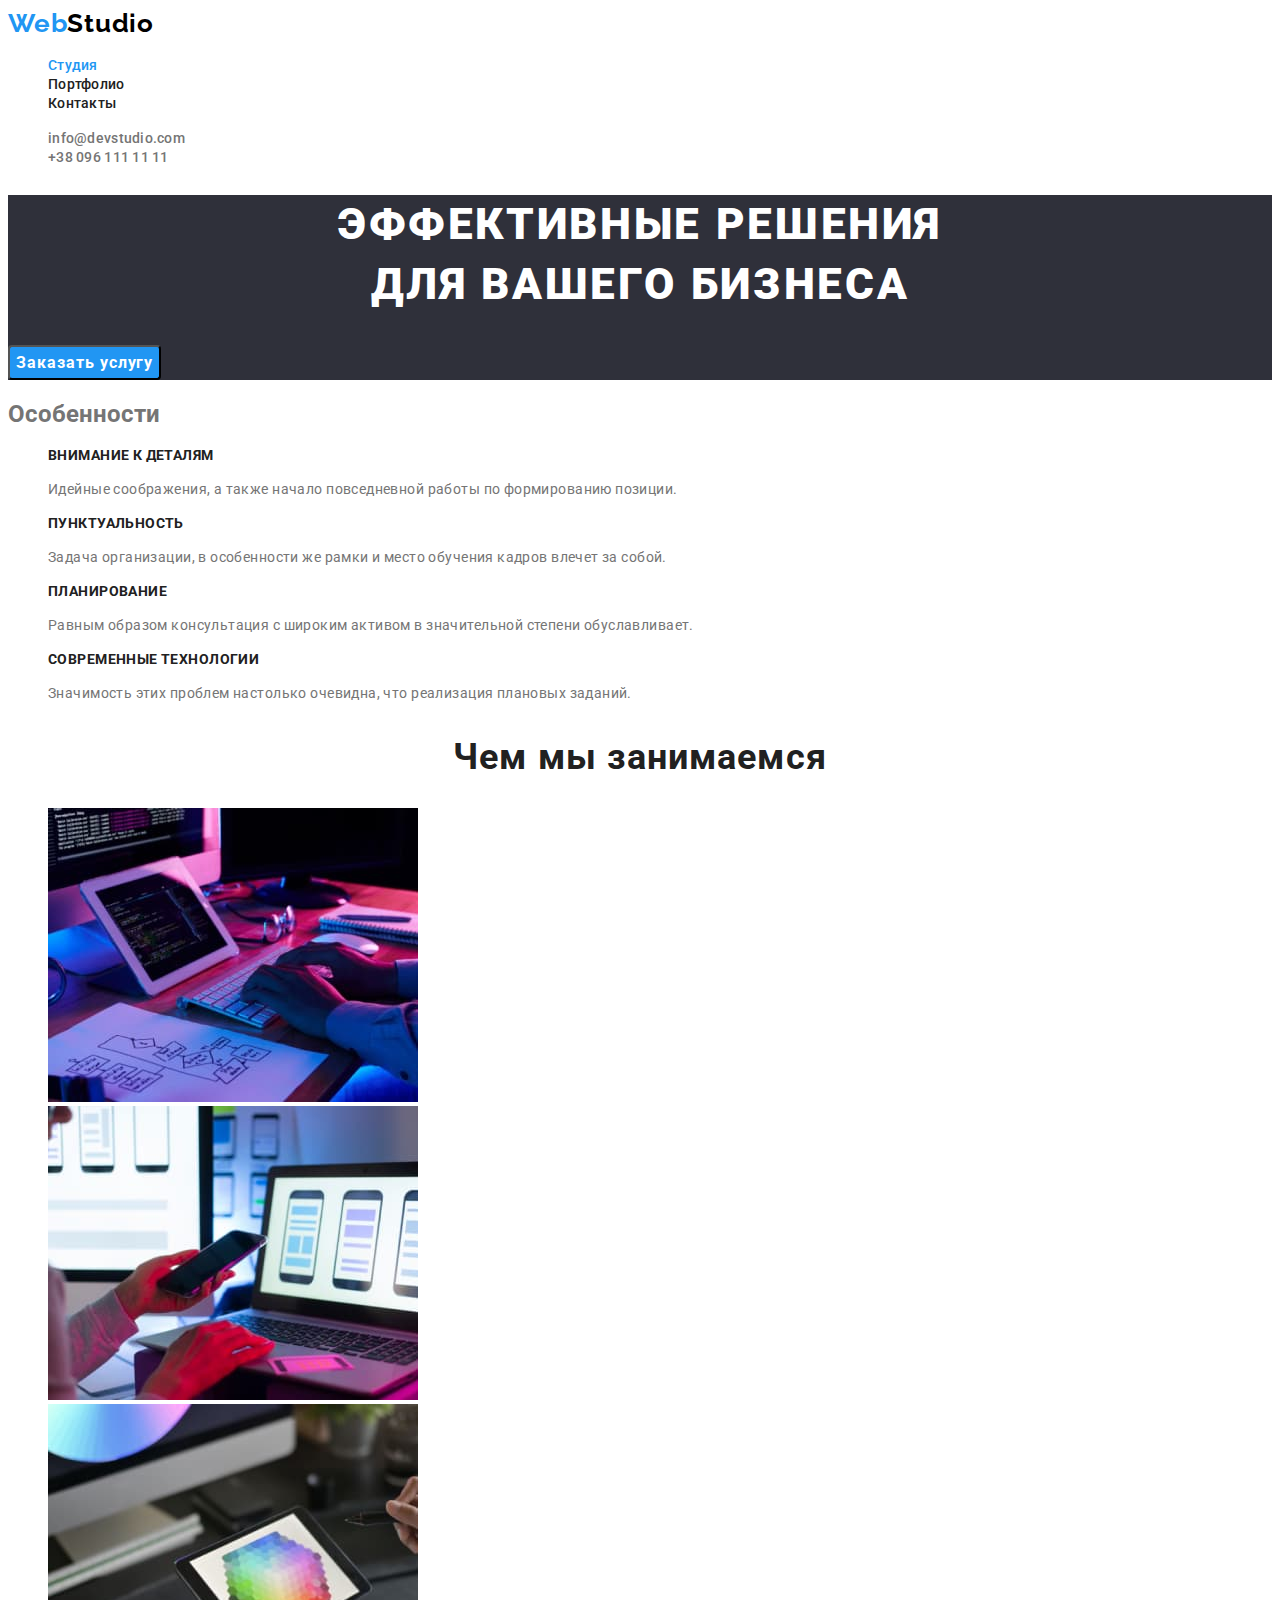
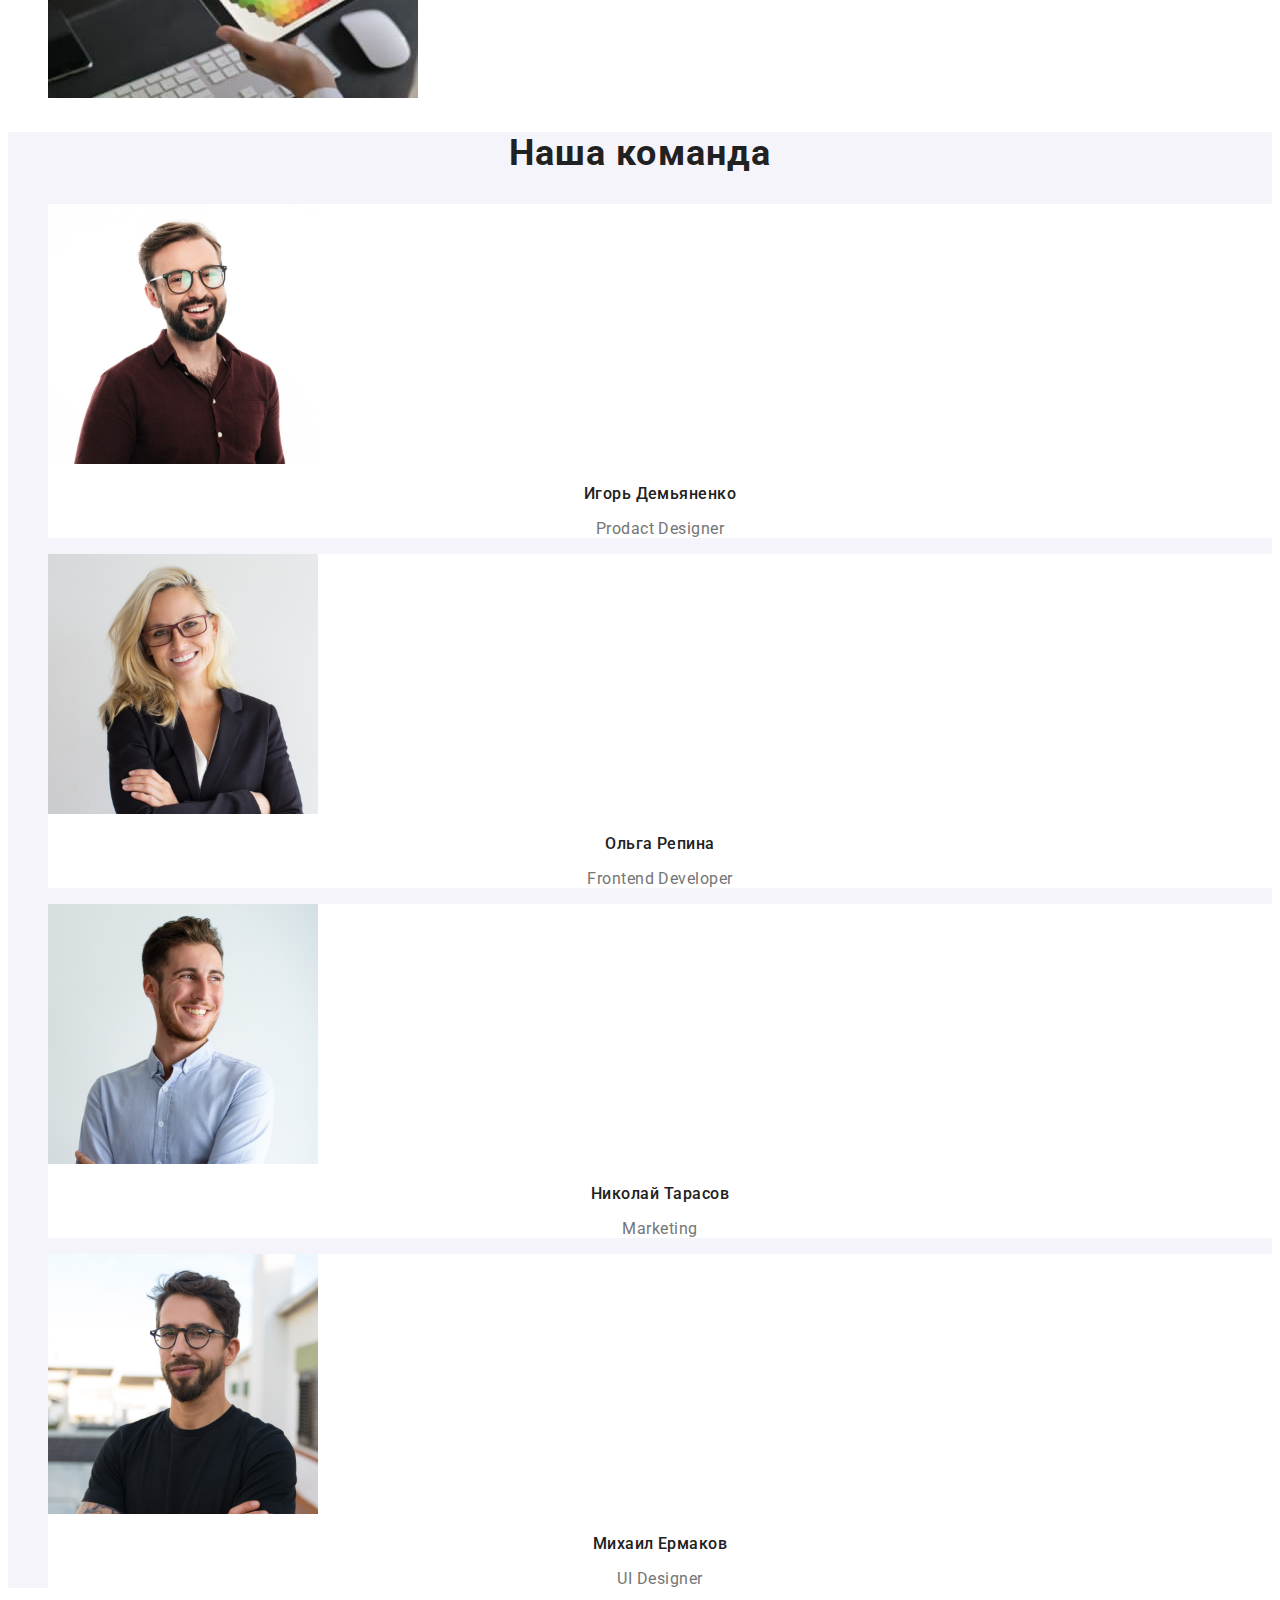
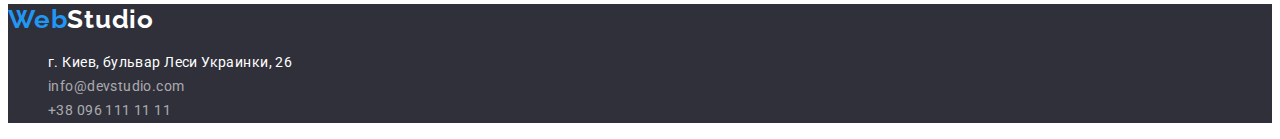
<file: index.html>
<!DOCTYPE html>
<html lang="ru">
  <head>
    <meta charset="UTF-8" />
    <meta http-equiv="X-UA-Compatible" content="IE=edge" />
    <meta name="viewport" content="width=device-width, initial-scale=1.0" />
    <title>Студия</title>
    <link rel="preconnect" href="https://fonts.googleapis.com" />
    <link rel="preconnect" href="https://fonts.gstatic.com" crossorigin />
    <link
      href="https://fonts.googleapis.com/css2?family=Raleway:wght@700&family=Roboto:wght@400;500;700;900&display=swap"
      rel="stylesheet"
    />
    <link rel="stylesheet" href="./css/styles.css" />
  </head>
  <body>
    <header>
      <!-- nav -->
      <nav class="navigation">
        <a class="logo link" href="index.html" lang="en"
          >Web<span class="logo-light">Studio</span></a
        >
        <ul class="navigation-list list">
          <li class="navigation-item">
            <a class="navigation-link link current" href="index.html">Студия</a>
          </li>
          <li class="navigation-item">
            <a class="navigation-link link" href="./portfolio.html">Портфолио</a>
          </li>
          <li class="navigation-item">
            <a class="navigation-link link" href="#">Контакты</a>
          </li>
        </ul>
      </nav>
      <ul class="connection-list list">
        <li class="connection-item">
          <a class="connection-link link" href="mailto:info@devstudio.com">info@devstudio.com</a>
        </li>
        <li class="connection-item">
          <a class="connection-link link" href="tel:+380961111111">+38 096 111 11 11</a>
        </li>
      </ul>
    </header>
    <main>
      <section class="hero">
        <h1 class="title-hero">Эффективные решения<br />для вашего бизнеса</h1>
        <button class="button" type="button">Заказать услугу</button>
      </section>

      <!--Особенности-->
      <section class="features">
        <h2 class="hidden-title">Особенности</h2>
        <ul class="features-list list">
          <li class="features-item">
            <h3 class="features-title">Внимание к деталям</h3>
            <p class="features-text">
              Идейные соображения, а также начало повседневной работы по формированию позиции.
            </p>
          </li>
          <li class="features-item">
            <h3 class="features-title">Пунктуальность</h3>
            <p class="features-text">
              Задача организации, в особенности же рамки и место обучения кадров влечет за собой.
            </p>
          </li>
          <li class="features-item">
            <h3 class="features-title">Планирование</h3>
            <p class="features-text">
              Равным образом консультация с широким активом в значительной степени обуславливает.
            </p>
          </li>
          <li class="features-item">
            <h3 class="features-title">Современные технологии</h3>
            <p class="features-text">
              Значимость этих проблем настолько очевидна, что реализация плановых заданий.
            </p>
          </li>
        </ul>
      </section>

      <!-- Чем мы занимаемся-->
      <section class="activity">
        <h2 class="secondary-title">Чем мы занимаемся</h2>
        <ul class="activity-list list">
          <li class="activity-item">
            <img src="./images/image1.jpg" alt="image1" width="370" height="294" />
          </li>
          <li class="activity-item">
            <img src="./images/image2.jpg" alt="image2" width="370" height="294" />
          </li>
          <li class="activity-item">
            <img src="./images/image3.jpg" alt="image3" width="370" height="294" />
          </li>
        </ul>
      </section>

      <!--Наша команда-->
      <section class="team">
        <h2 class="secondary-title">Наша команда</h2>
        <ul class="team-list list">
          <li class="team-item">
            <img
              class="team-item-img"
              src="./images/id.jpg"
              alt="Игорь Демьяненко"
              width="270"
              height="260"
            />
            <h3 class="team-item-title">Игорь Демьяненко</h3>
            <p class="team-item-description" lang="en">Prodact Designer</p>
          </li>
          <li class="team-item">
            <img
              class="team-item-img"
              src="./images/or.jpg"
              alt="Ольга Репина"
              width="270"
              height="260"
            />
            <h3 class="team-item-title">Ольга Репина</h3>
            <p class="team-item-description" lang="en">Frontend Developer</p>
          </li>
          <li class="team-item">
            <img
              class="team-item-img"
              src="./images/nt.jpg"
              alt="Николай Тарасов"
              width="270"
              height="260"
            />
            <h3 class="team-item-title">Николай Тарасов</h3>
            <p class="team-item-description" lang="en">Marketing</p>
          </li>
          <li class="team-item">
            <img
              class="team-item-img"
              src="./images/me.jpg"
              alt="Михаил Ермаков"
              width="270"
              height="260"
            />
            <h3 class="team-item-title">Михаил Ермаков</h3>
            <p class="team-item-description" lang="en">UI Designer</p>
          </li>
        </ul>
      </section>
    </main>
    <!-- FOOTER -->
    <footer class="footer">
      <a class="logo link" href="index.html" lang="en">Web<span class="logo-dark">Studio</span></a>
      <address class="adress">
        <ul class="adress-list list">
          <li class="adress-item">
            <a class="adress-location link" href="https://goo.gl/maps/FvpanueBwpg35L5F7"
              >г. Киев, бульвар Леси Украинки, 26</a
            >
          </li>
          <li class="adress-item">
            <a class="adress-link link" href="mailto:info@devstudio.com">info@devstudio.com</a>
          </li>
          <li class="adress-item">
            <a class="adress-link link" href="tel:+380961111111">+38 096 111 11 11</a>
          </li>
        </ul>
      </address>
    </footer>
  </body>
</html>
</file>
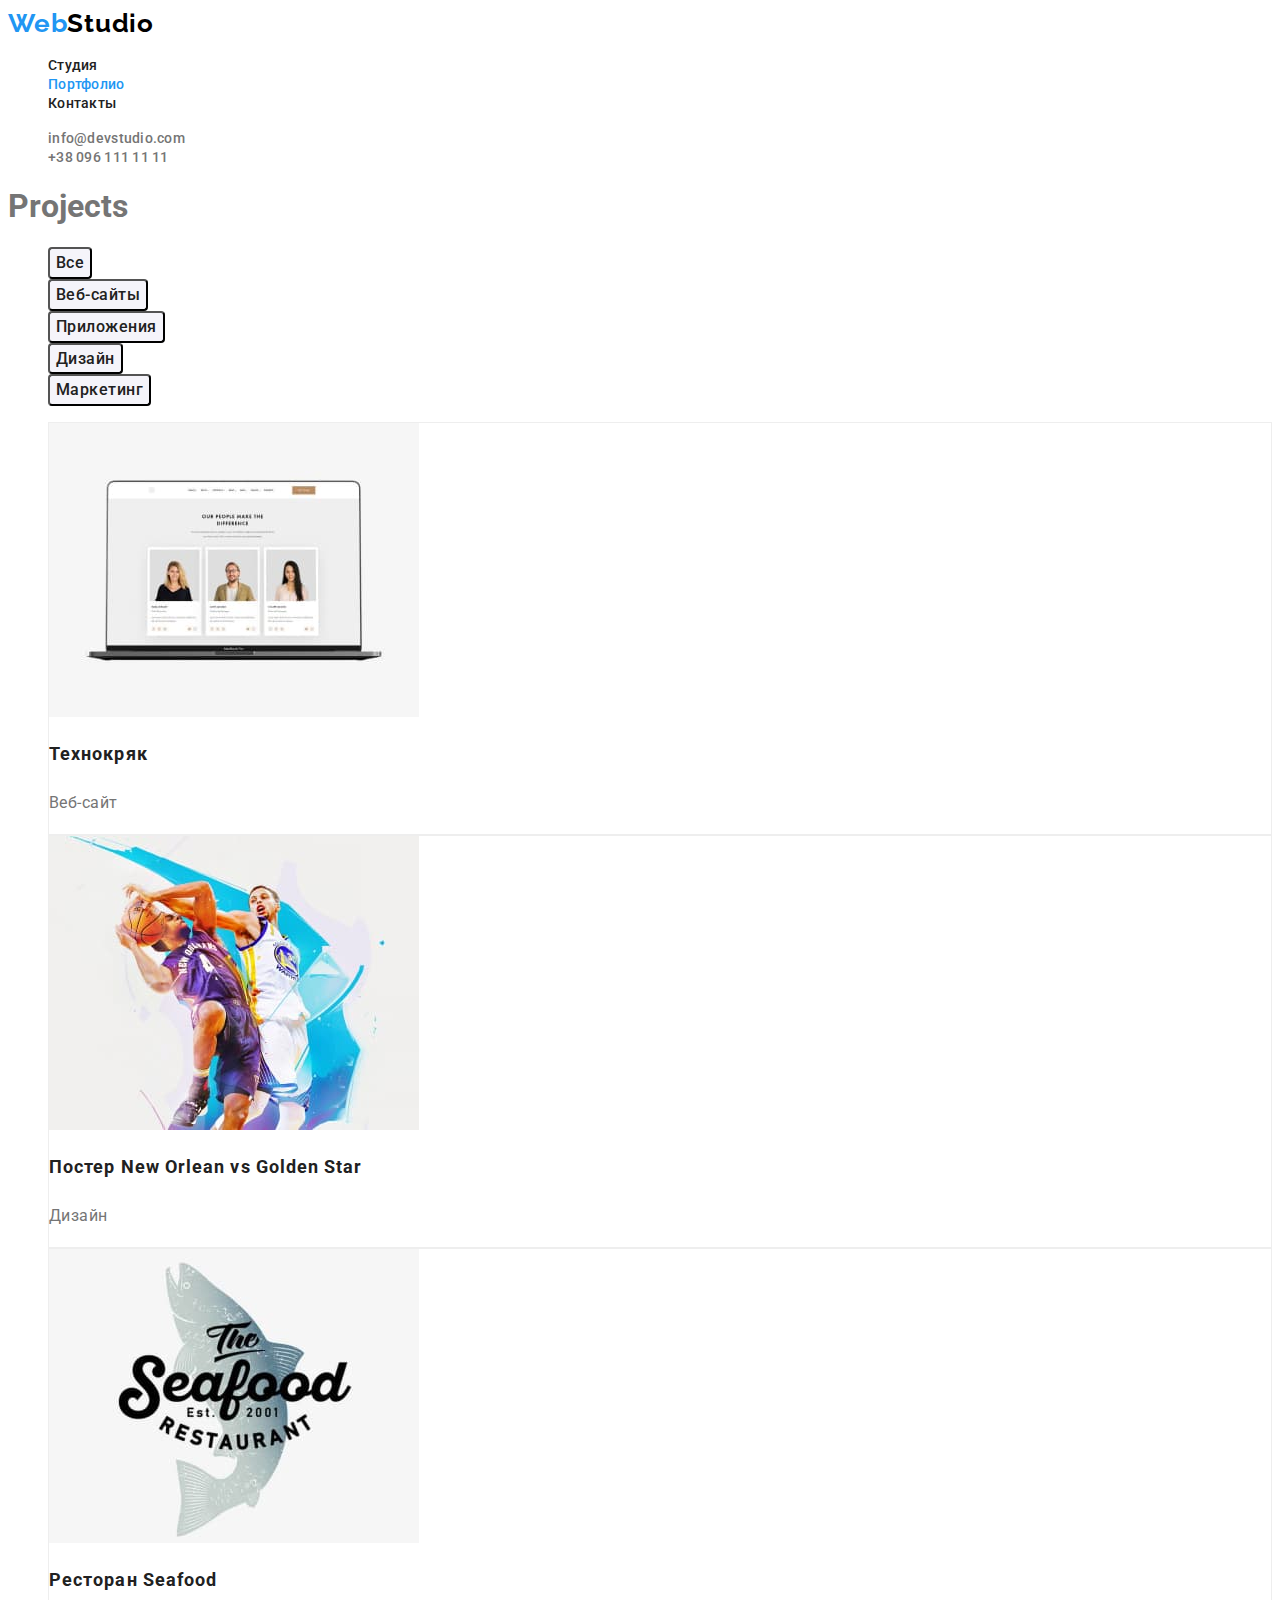
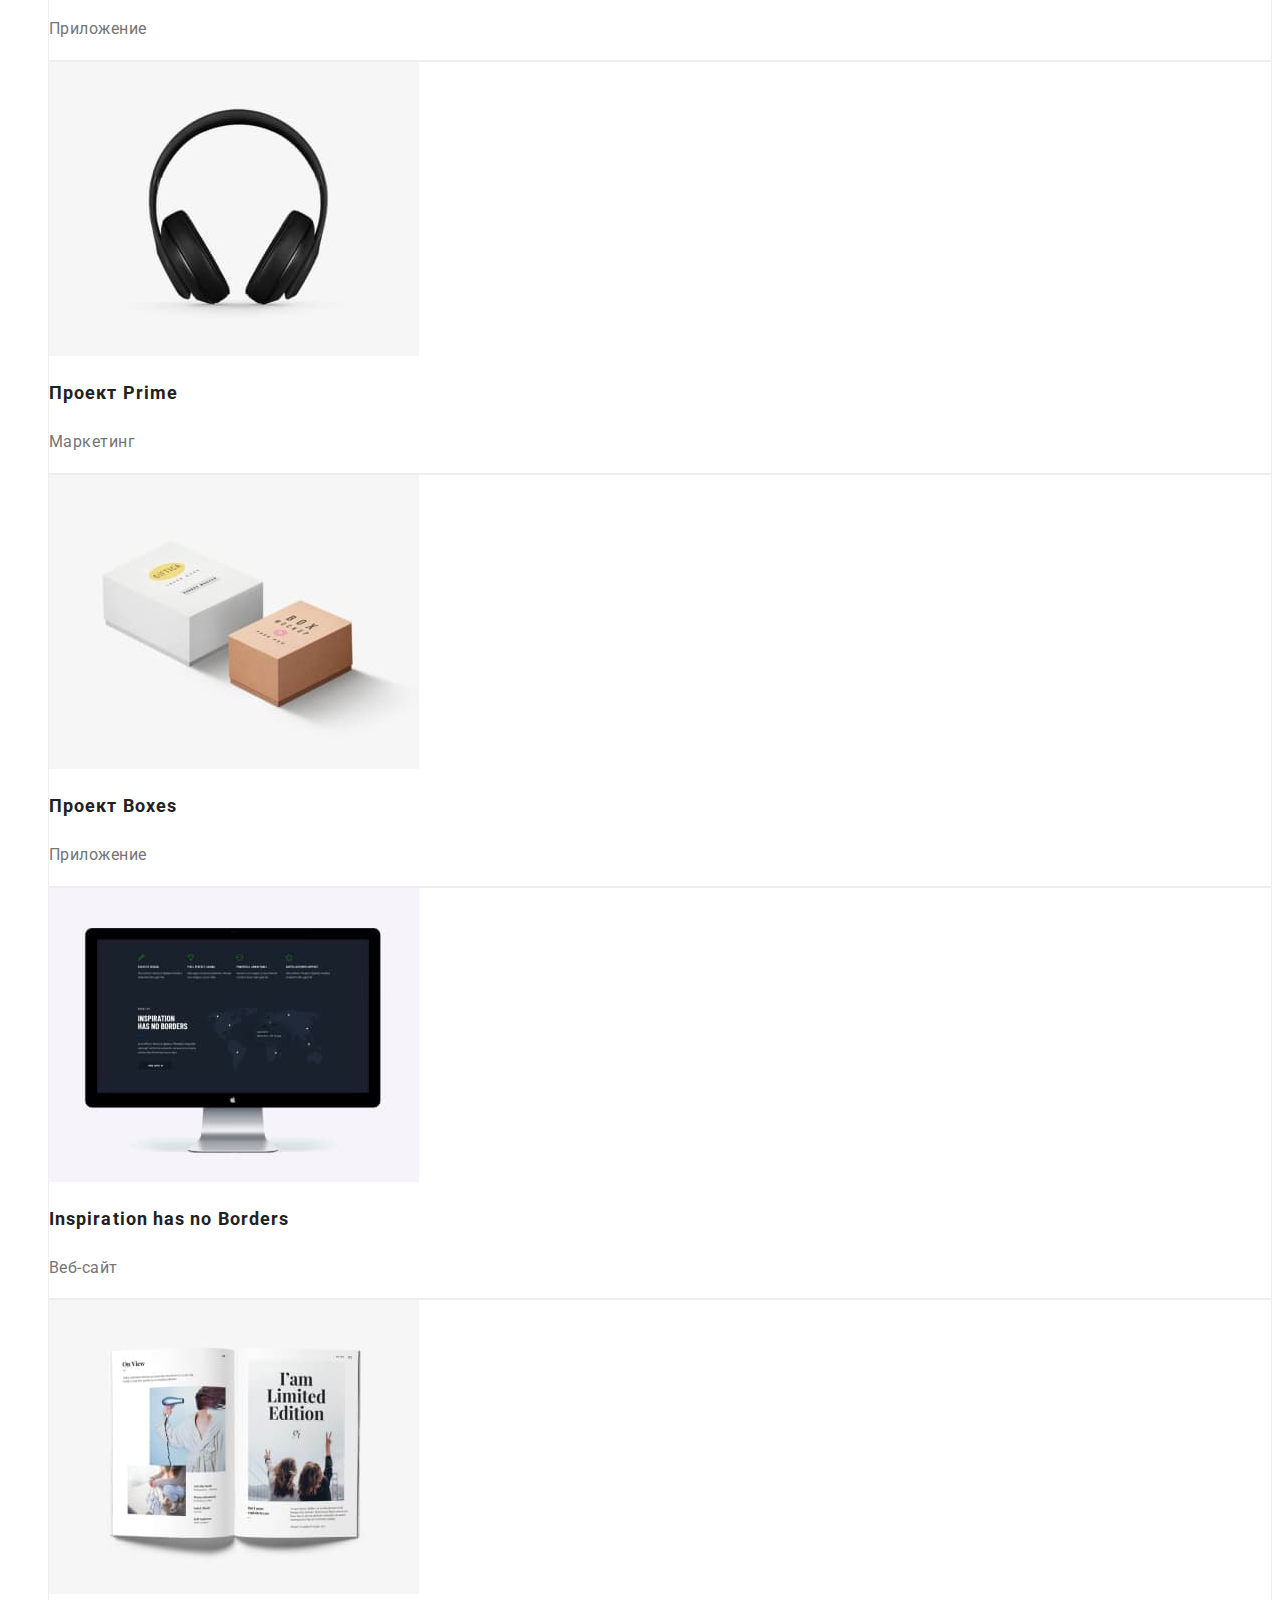
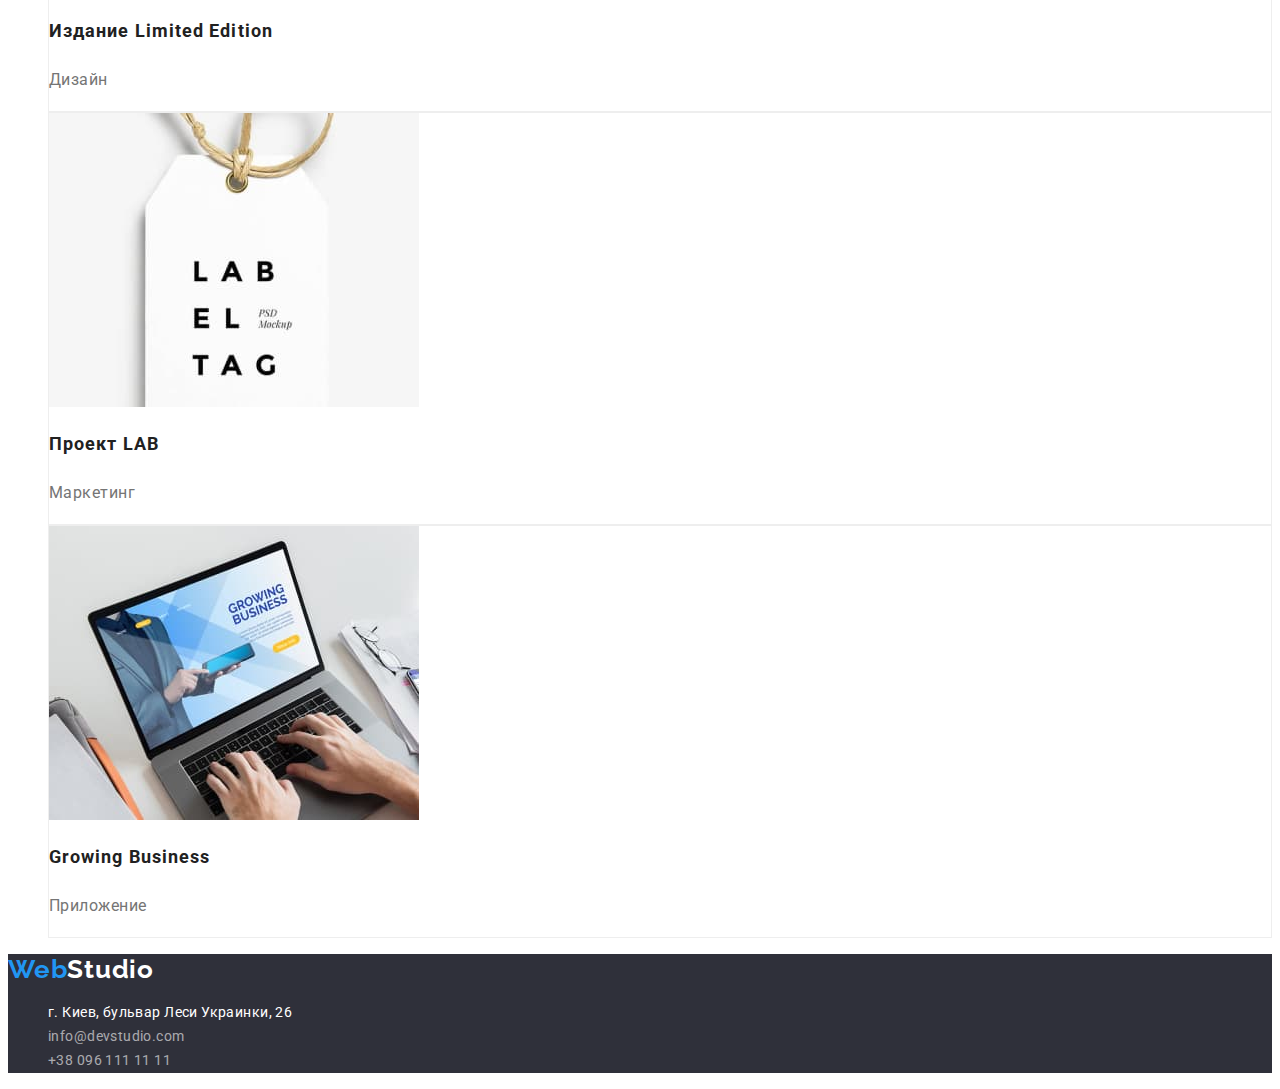
<file: portfolio.html>
<!DOCTYPE html>
<html lang="ru">
  <head>
    <meta charset="UTF-8" />
    <meta http-equiv="X-UA-Compatible" content="IE=edge" />
    <meta name="viewport" content="width=device-width, initial-scale=1.0" />
    <title>Портфолио</title>
    <link rel="preconnect" href="https://fonts.googleapis.com" />
    <link rel="preconnect" href="https://fonts.gstatic.com" crossorigin />
    <link
      href="https://fonts.googleapis.com/css2?family=Raleway:wght@700&family=Roboto:wght@400;500;700;900&display=swap"
      rel="stylesheet"
    />
    <link href="./css/styles.css" rel="stylesheet" />
  </head>
  <body>
    <!-- START HEADER -->
    <header>
      <!-- NAVIGATION -->
      <nav class="navigation">
        <a class="logo link" href="index.html" lang="en"
          >Web<span class="logo-light">Studio</span></a
        >
        <ul class="navigation-list list">
          <li class="navigation-item">
            <a class="navigation-link link" href="index.html">Студия</a>
          </li>
          <li class="navigation-item">
            <a class="navigation-link link current" href="./portfolio.html"
              >Портфолио</a
            >
          </li>
          <li class="navigation-item">
            <a class="navigation-link link" href="#">Контакты</a>
          </li>
        </ul>
      </nav>
      <!-- CONNECTION -->
      <ul class="connection-list list">
        <li class="connection-item">
          <a class="connection-link link" href="mailto:info@devstudio.com"
            >info@devstudio.com</a
          >
        </li>
        <li class="connection-item">
          <a class="connection-link link" href="tel:+380961111111"
            >+38 096 111 11 11</a
          >
        </li>
      </ul>
    </header>
    <!-- END HEADER -->

    <!-- START MAIN -->
    <main>
      <section class="projects">
        <h1 class="hidden-title">Projects</h1>

        <!-- START FILTERS -->
        <ul class="filters-list list">
          <li class="filters-item">
            <button class="filters-btn" type="button">Все</button>
          </li>
          <li class="filters-item">
            <button class="filters-btn" type="button">Веб-сайты</button>
          </li>
          <li class="filters-item">
            <button class="filters-btn" type="button">Приложения</button>
          </li>
          <li class="filters-item">
            <button class="filters-btn" type="button">Дизайн</button>
          </li>
          <li class="filters-item">
            <button class="filters-btn" type="button">Маркетинг</button>
          </li>
        </ul>
        <!--  END FILTERS -->

        <!-- START DRAFTS -->
        <ul class="drafts-list list">
          <li class="drafts-item">
            <img
              class="drafts-img"
              src="./images/project1.jpg"
              alt="лэптоп"
              width="370"
              height="294"
            />
            <h2 class="drafts-title">Технокряк</h2>
            <p class="drafts-description">Веб-сайт</p>
          </li>
          <li class="drafts-item">
            <img
              class="drafts-img"
              src="./images/project2.jpg"
              alt="Постер о баскетболе"
              width="370"
              height="294"
            />
            <h2 class="drafts-title">
              Постер
              <span class="draft-new-orlean" lang="en"
                >New Orlean vs Golden Star</span
              >
            </h2>
            <p class="drafts-description">Дизайн</p>
          </li>
          <li class="drafts-item">
            <img
              class="drafts-img"
              src="./images/project3.jpg"
              alt="логотип ресторана"
              width="370"
              height="294"
            />
            <h2 class="drafts-title">
              Ресторан <span class="draft-seafood" lang="en">Seafood</span>
            </h2>
            <p class="drafts-description">Приложение</p>
          </li>
          <li class="drafts-item">
            <img
              class="drafts-img"
              src="./images/project4.jpg"
              alt="наушники"
              width="370"
              height="294"
            />
            <h2 class="drafts-title">
              Проект <span class="draft-prime" lang="en">Prime</span>
            </h2>
            <p class="drafts-description">Маркетинг</p>
          </li>
          <li class="drafts-item">
            <img
              class="drafts-img"
              src="./images/project5.jpg"
              alt="две коробки"
              width="370"
              height="294"
            />
            <h2 class="drafts-title">
              Проект <span class="draft-boxes" lang="en">Boxes</span>
            </h2>
            <p class="drafts-description">Приложение</p>
          </li>
          <li class="drafts-item">
            <img
              class="drafts-img"
              src="./images/project6.jpg"
              alt="монитор"
              width="370"
              height="294"
            />
            <h2 class="drafts-title" lang="en">Inspiration has no Borders</h2>
            <p class="drafts-description">Веб-сайт</p>
          </li>
          <li class="drafts-item">
            <img
              class="drafts-img"
              src="./images/project7.jpg"
              alt="журнал"
              width="370"
              height="294"
            />
            <h2 class="drafts-title">
              Издание
              <span class="draft-limedition" lang="en">Limited Edition</span>
            </h2>
            <p class="drafts-description">Дизайн</p>
          </li>
          <li class="drafts-item">
            <img
              class="drafts-img"
              src="./images/project8.jpg"
              alt="лейбл"
              width="370"
              height="294"
            />
            <h2 class="drafts-title">
              Проект <span class="draft-lab" lang="en">LAB</span>
            </h2>
            <p class="drafts-description">Маркетинг</p>
          </li>
          <li class="drafts-item">
            <img
              class="drafts-img"
              src="./images/project9.jpg"
              alt="лэптоп"
              width="370"
              height="294"
            />
            <h2 class="drafts-title" lang="en">Growing Business</h2>
            <p class="drafts-description">Приложение</p>
          </li>
        </ul>
        <!-- END DRAFTS -->
      </section>
    </main>
    <!-- END MAIN -->

    <!-- START FOOTER -->
    <footer class="footer">
      <a class="logo link" href="index.html" lang="en"
        >Web<span class="logo-dark">Studio</span></a
      >
      <address class="adress">
        <ul class="adress-list list">
          <li class="adress-item">
            <a
              class="adress-location link"
              href="https://goo.gl/maps/FvpanueBwpg35L5F7"
              >г. Киев, бульвар Леси Украинки, 26</a
            >
          </li>
          <li class="adress-item">
            <a class="adress-link link" href="mailto:info@devstudio.com"
              >info@devstudio.com</a
            >
          </li>
          <li class="adress-item">
            <a class="adress-link link" href="tel:+380961111111"
              >+38 096 111 11 11</a
            >
          </li>
        </ul>
      </address>
    </footer>
    <!-- END FOOTER -->
  </body>
</html>
</file>
<file: css/styles.css>
:root {
  --font-family-main: 'Roboto', sans-serif;
  --font-family-secondary: 'Raleway', sans-serif;
  --color-text-main: #757575;
  --color-text-title: #212121;
  --color-logo: #2196f3;
  --color-logo-light-bgd: #000000;
  --color-logo-dark-bgd: #ffffff;
  --color-button-hover: #188ce8;
  --color-bgd-main: #ffffff;
  --color-bgd-secondary: #2f303a;
  --color-bgd-team: #f5f4fa;
  --color-text-adress-link: rgba(255, 255, 255, 0.6);
}

body {
  font-family: var(--font-family-main);
  color: var(--color-text-main);
  background-color: var(--color-bgd-main);
}

.link {
  text-decoration: none;
}

.list {
  list-style: none;
}
.navigation-link.link.current {
  color: var(--color-logo);
}
/* ==========START HEADER========== */

.logo {
  font-family: var(--font-family-secondary);
  font-weight: 700;
  font-size: 26px;
  line-height: 1.19;
  letter-spacing: 0.03em;
  color: var(--color-logo);
}
.logo-light {
  color: var(--color-logo-light-bgd);
}
.navigation-link {
  font-weight: 500;
  font-size: 14px;
  line-height: 1.14;
  letter-spacing: 0.02em;
  color: var(--color-text-title);
}

.navigation-link:hover,
.navigation-link:focus {
  color: var(--color-logo);
}

.connection-link {
  font-weight: 500;
  font-size: 14px;
  line-height: 1.14;
  letter-spacing: 0.02em;
  color: var(--color-text-main);
}

.connection-link:hover,
.connection-link:focus {
  color: var(--color-logo);
}
/* ==========END HEADER========== */

/* ==========START MAIN========== */

/* ==========START HERO========== */

.hero {
  background-color: var(--color-bgd-secondary);
}
.title-hero {
  font-weight: 900;
  font-size: 44px;
  line-height: 1.36;
  text-align: center;
  letter-spacing: 0.06em;
  text-transform: uppercase;
  color: var(--color-logo-dark-bgd);
}

.button {
  font-family: var(--font-family-main);
  font-weight: 700;
  font-size: 16px;
  line-height: 1.87;
  display: flex;
  align-items: center;
  text-align: center;
  letter-spacing: 0.06em;
  color: var(--color-logo-dark-bgd);
  background-color: var(--color-logo);
  cursor: pointer;
  border-radius: 4px;
}

.button:hover,
.button:focus {
  background-color: var(--color-button-hover);
}
/* ==========END HERO========== */

/* ==========START FEATURES========== */
.features-title {
  font-weight: 700;
  font-size: 14px;
  line-height: 1.14;
  letter-spacing: 0.03em;
  text-transform: uppercase;
  color: var(--color-text-title);
}
.features-text {
  font-size: 14px;
  line-height: 1.71;
  letter-spacing: 0.03em;
}
/* ==========END FEATURES========== */

/* ==========START WHAT ARE WE DOING========== */

.secondary-title {
  font-weight: 700;
  font-size: 36px;
  line-height: 1.17;
  text-align: center;
  letter-spacing: 0.03em;
  color: var(--color-text-title);
}
/* ==========END WHAT ARE WE DOING========== */

/* ==========START OUR TEAM========== */
.team {
  background-color: var(--color-bgd-team);
}
.team-item {
  background-color: var(--color-bgd-main);
}
.team-item-title {
  font-weight: 500;
  font-size: 16px;
  line-height: 1.19;
  text-align: center;
  letter-spacing: 0.03em;
  color: var(--color-text-title);
}
.team-item-description {
  font-size: 16px;
  line-height: 1.19;
  text-align: center;
  letter-spacing: 0.03em;
}
/* ==========END OUR TEAM========== */

/* ==========END MAIN========== */

/* ==========START FOOTER========== */
.footer {
  background-color: var(--color-bgd-secondary);
}
.logo-dark {
  color: var(--color-logo-dark-bgd);
}
.adress {
  font-style: normal;
}
.adress-location {
  font-size: 14px;
  line-height: 1.71;
  letter-spacing: 0.03em;
  color: var(--color-logo-dark-bgd);
}
.adress-location:hover,
.adress-location:focus {
  color: var(--color-logo);
}
.adress-link {
  font-size: 14px;
  line-height: 1.71;
  letter-spacing: 0.03em;
  color: var(--color-text-adress-link);
}
.adress-link:hover,
.adress-link:focus {
  color: var(--color-logo);
}
/* ==========END FOOTER========== */

/* ==========START PORTFOLIO========== */
.filters-btn {
  font-family: var(--font-family-main);
  font-weight: 500;
  font-size: 16px;
  line-height: 1.62;
  text-align: center;
  letter-spacing: 0.03em;
  color: var(--color-text-title);
  background-color: var(--color-bgd-team);
  cursor: pointer;
  border-radius: 4px;
}
.filters-btn:hover,
.filters-btn:focus {
  background-color: var(--color-logo);
  color: var(--color-logo-dark-bgd);
}
.drafts-item {
  border: 1px solid #eeeeee;
  box-sizing: border-box;
}
.drafts-title {
  font-weight: 700;
  font-size: 18px;
  line-height: 2;
  letter-spacing: 0.06em;
  color: var(--color-text-title);
}
.drafts-description {
  font-size: 16px;
  line-height: 1.87;
  letter-spacing: 0.03em;
}
/* ==========END PORTFOLIO========== */ ;
</file>
